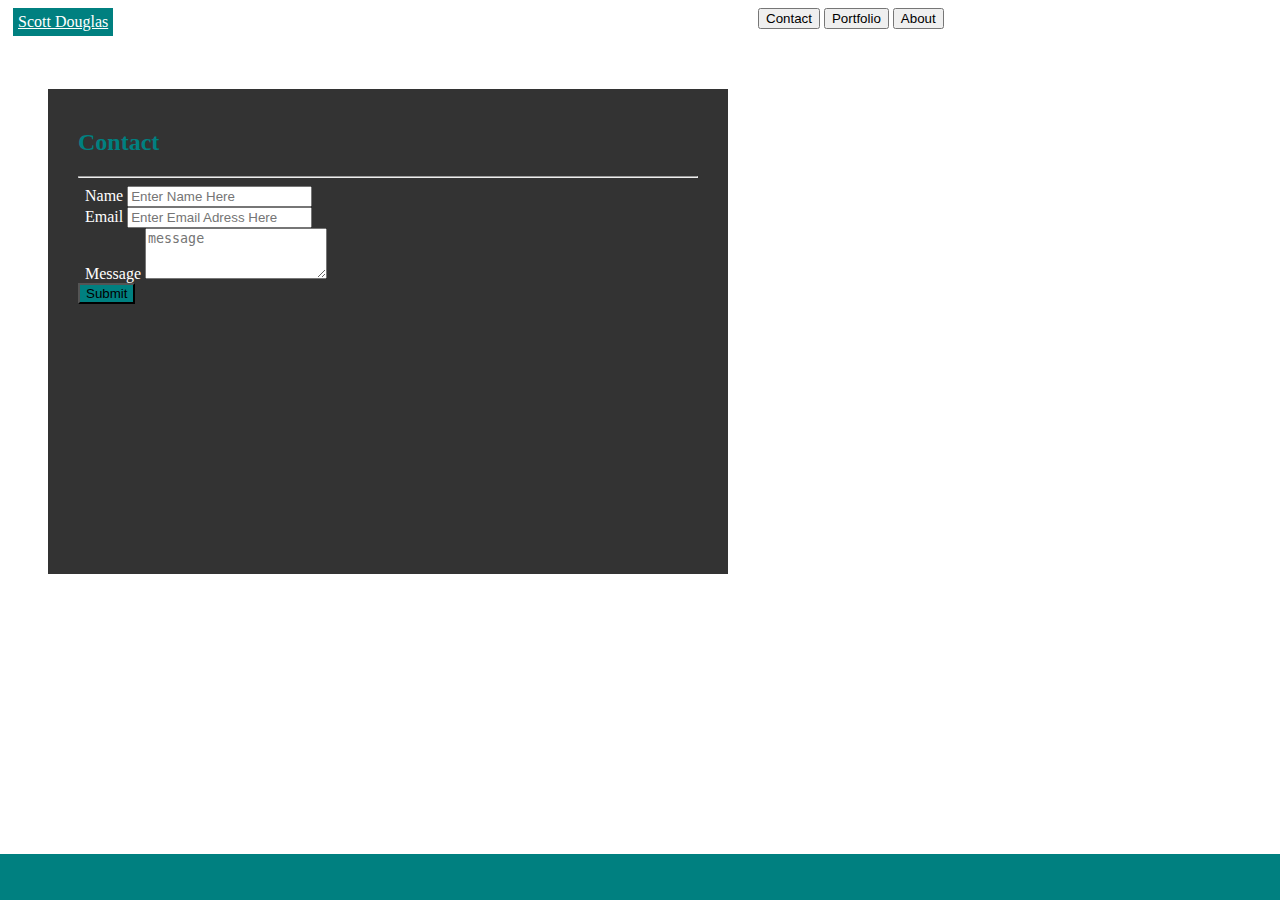
<file: contact.html>
<!DOCTYPE html>
<html lang="en">
<head>
    <link rel="stylesheet" href="https://stackpath.bootstrapcdn.com/bootstrap/4.5.0/css/bootstrap.min.css" integrity="sha384-9aIt2nRpC12Uk9gS9baDl411NQApFmC26EwAOH8WgZl5MYYxFfc+NcPb1dKGj7Sk" crossorigin="anonymous">
    <link rel="stylesheet" type="text/css" href="contact.css">
    <meta charset="UTF-8">
    <meta name="viewport" content="width=device-width, initial-scale=1.0">
    <title>Contact</title>
</head>
<body>
    <nav class="navbar navbar-expand-lg navbar-dark bg-light">
        <a class="navbar-brand" href="#">Scott Douglas</a>
      </dive>
      <div class="btn-group" role="group" aria-label="Basic example">
        <a href='contact.html'><button type="button" class="btn btn1">Contact</button></a>
        <a href='Portfolio.html'><button type="button" class="btn btn2">Portfolio</button></a>
        <a href='index.html'><button type="button" class="btn btn3">About</button></a>
      </div>
         <dive>
       </dive>
      </nav>
      <div class="container">
            <h2>Contact</h2>
            <hr>
         <form>
            <div class="form-group">
                <label for="exampleFormControlInput1">Name</label>
                <input type="email" class="form-control" id="exampleFormControlInput1" placeholder="Enter Name Here">
            </div>
            <div class="form-group">
                <label for="exampleFormControlInput1">Email</label>
                <input type="email" class="form-control" id="exampleFormControlInput1" placeholder="Enter Email Adress Here">
            </div>
            <div class="form-group">
                <label for="exampleFormControlTextarea1">Message</label>
                <textarea class="form-control" id="exampleFormControlTextarea1" placeholder="message" rows="3"></textarea>
            </div>
         </form>
         <button type="button" class="btn btn-info">Submit</button>          
    </div> 
    <div class="footer">
        <p></p>
      </div> 
</body>
</html>
</file>
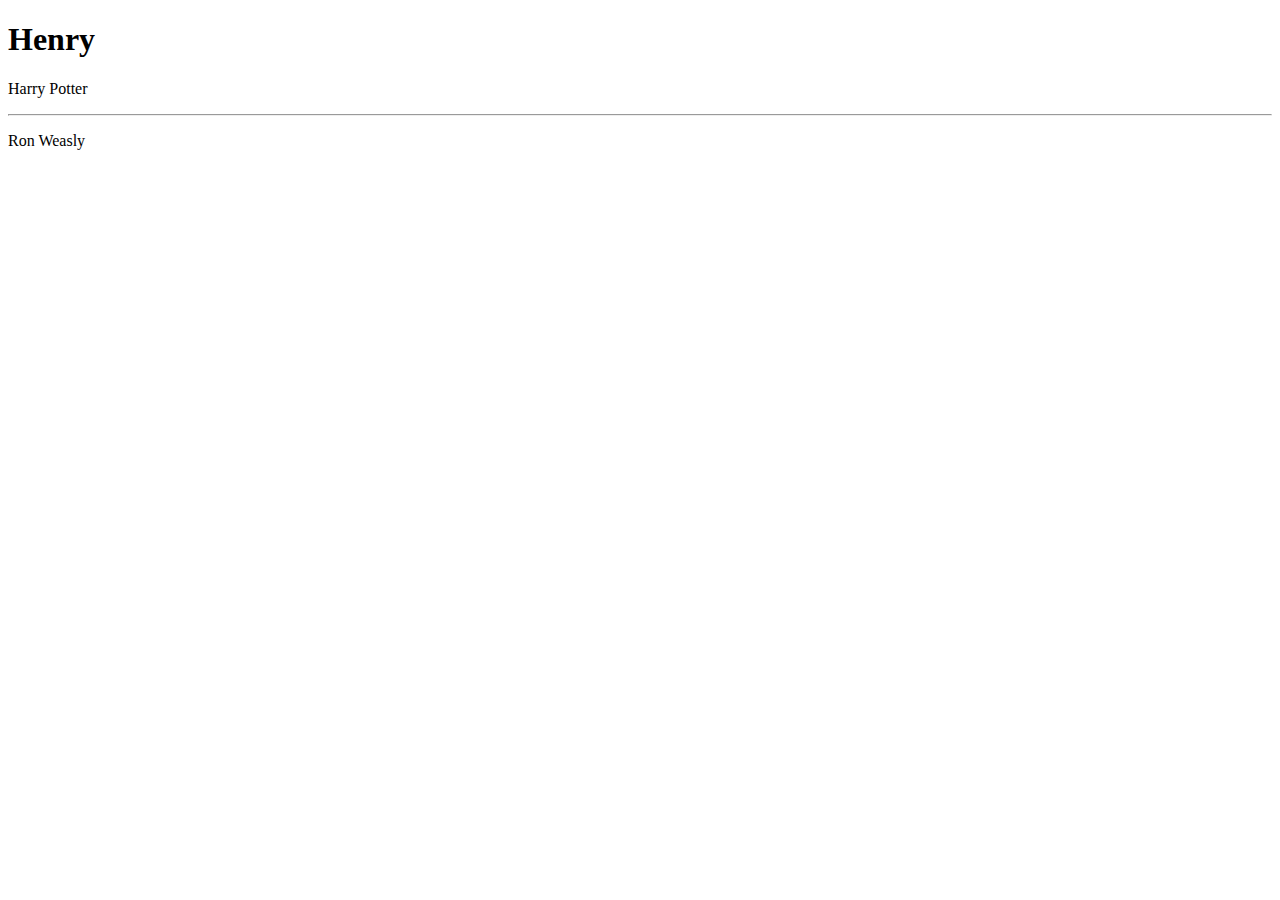
<file: test.html>
<!DOCTYPE html>
<html lang="en">
<head>
    <link rel="stylesheet" href="https://stackpath.bootstrapcdn.com/bootstrap/4.5.0/css/bootstrap.min.css" integrity="sha384-9aIt2nRpC12Uk9gS9baDl411NQApFmC26EwAOH8WgZl5MYYxFfc+NcPb1dKGj7Sk" crossorigin="anonymous">
    <meta charset="UTF-8">
    <meta name="viewport" content="width=device-width, initial-scale=1.0">
    <title>Document</title>
</head>
<body>
    <div>
        <h1>Henry</h1>
        <p>Harry Potter</p>
        <hr>
        <p>Ron Weasly</p>
    </div>
</body>
</html>
</file>
<file: contact.css>
body {
    background-image: url(https://ak.picdn.net/shutterstock/videos/1008778427/thumb/1.jpg);
    background-repeat: no-repeat;
    background-attachment: fixed;
    background-size: 100% 100%;
}
.btn1 {
    margin-left: 750px;
}
.btn2 {
    margin-left: 0px;
}
.btn2 {
    margin-left: 0px;
}
.btn-secondary {
    margin-left: 700px;
}
.navbar-brand{
    background-color: teal;
    color: white;
    text-align: left;
    display: inline;
    margin-left: 5px;
    padding: 5px;
    position: fixed;
}
h2 {
    color: teal;
    font-weight: bold;
}
hr {
    background-color: white;
}
.container {
    position: relative;
    margin-top: 60px;
    background-color: #333;
    width: 620px;
    margin-left: 40px;
    height: 465px;
    padding-top: 20px;
    padding-left: 30px;
    padding-right: 30px;
}
.form-group {
    color: white;
    margin-right: 90px;
    margin-left: 7px;
}
.btn-info{
    background-color: teal;
}
.footer {
    position: fixed;
    left: 0;
    bottom: 0;
    width: 100%;
    background-color: teal;
    padding: 15px;
}
@media screen and (max-width: 768px){
    .container {
        position: relative;
        margin-top: 60px;
        background-color: #333;
        width: 445px;
        margin-left: 40px;
        height: 465px;
        padding-top: 20px;
        padding-left: 30px;
        padding-right: 30px;
    }
}
@media screen and (max-width: 400px){
    .container {
        position: relative;
        margin-top: 60px;
        background-color: #333;
        width: 370px;
        margin-left: 15px;
        height: 465px;
        padding-top: 20px;
        padding-left: 30px;
        padding-right: 30px;
    }
    .form-group {
        color: white;
        margin-right: 15px;
        margin-left: 15px;
    }
}
</file>
